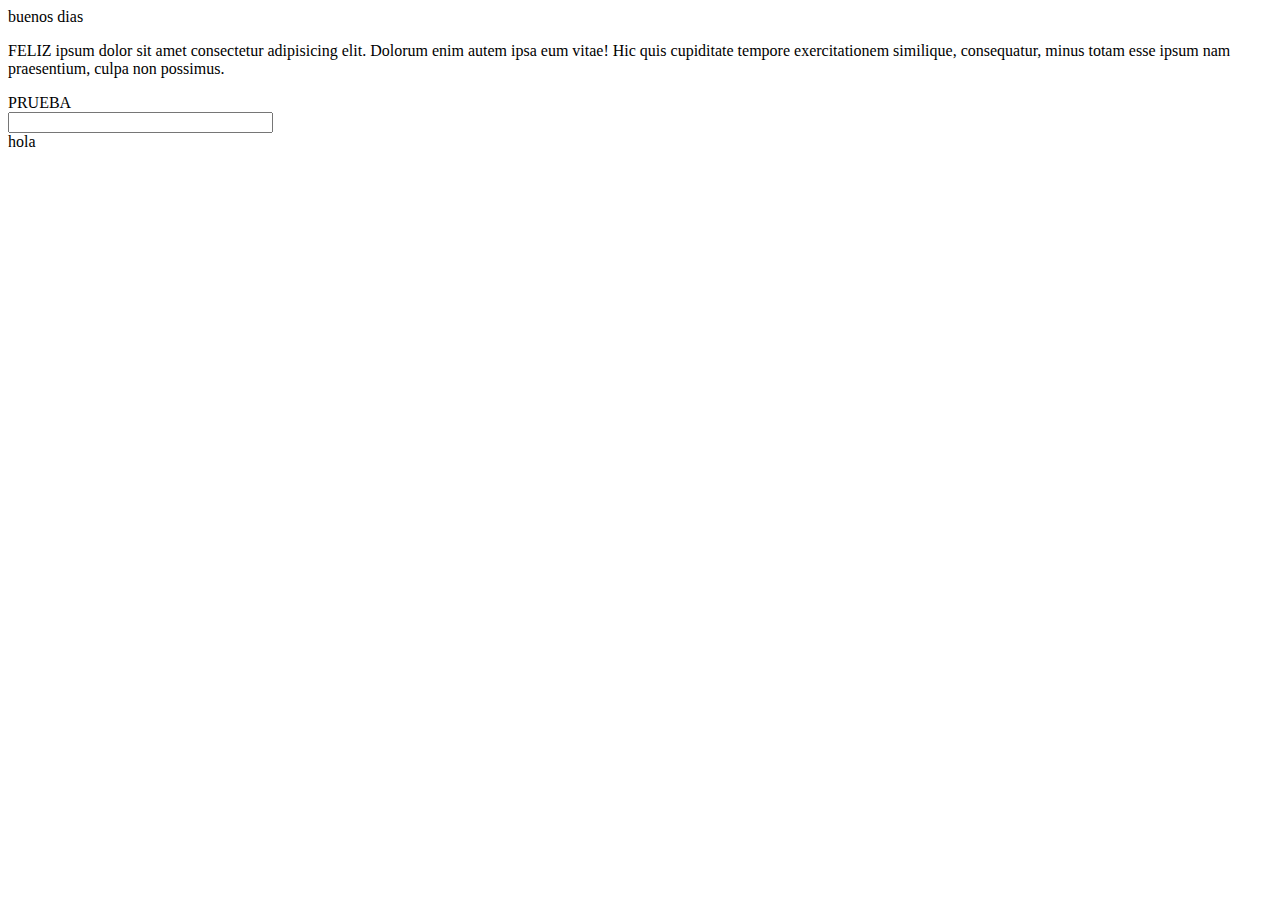
<file: hola git.html>
<html>
<HEAD>

    <meta charset="UTF-8">
    <meta name="viewport" content="viewport">
    <title>PRUEBA GIT   </title>
</HEAD>
<body>
    <!--contenedro 1-->
    <div class="conteiner">
        buenos dias
        <div class="row">
<p>FELIZ ipsum dolor sit amet consectetur adipisicing elit. Dolorum enim autem ipsa eum vitae! Hic quis cupiditate tempore exercitationem similique, consequatur, minus totam esse ipsum nam praesentium, culpa non possimus.</p>
PRUEBA

        </div><input type="text" name="cnombre" value="" size="30" maxlength="30">

    </div>hola

    
</body>
 </html>
</file>
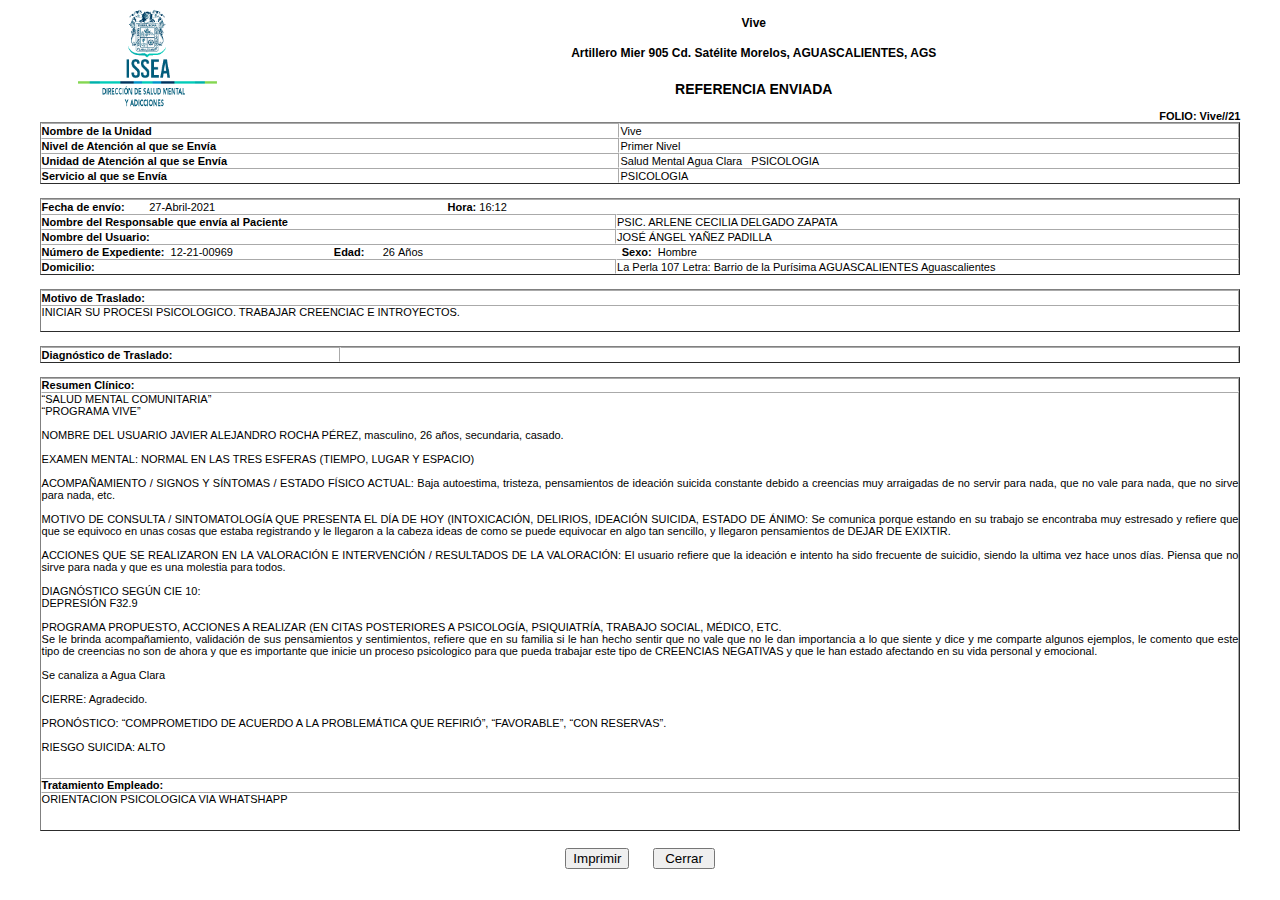
<file: prueba.html>
<!-- saved from url=(0114)http://10.1.59.5/expediente/indice_rep_referenciaenviada.php?eclave=24985&cexpediente=12-21-00969&Guardar=%27SI%27 -->
<html><head><meta http-equiv="Content-Type" content="text/html; charset=windows-1252">
  <title>Reporte de Referencia Enviada</title>
</head>
<frameset rows="*,60" cols="*" framespacing="0" frameborder="no" border="1">
   <frame name="trabajo" verticalscrollbars="1" src="./prueba_files/rep_referenciaenviada.html"> 
   <frame name="validacion" verticalscrollbars="0" src="./prueba_files/valida_rep_referenciaenviada.html">
</frameset>
<noframes></noframes>

</html>
</file>
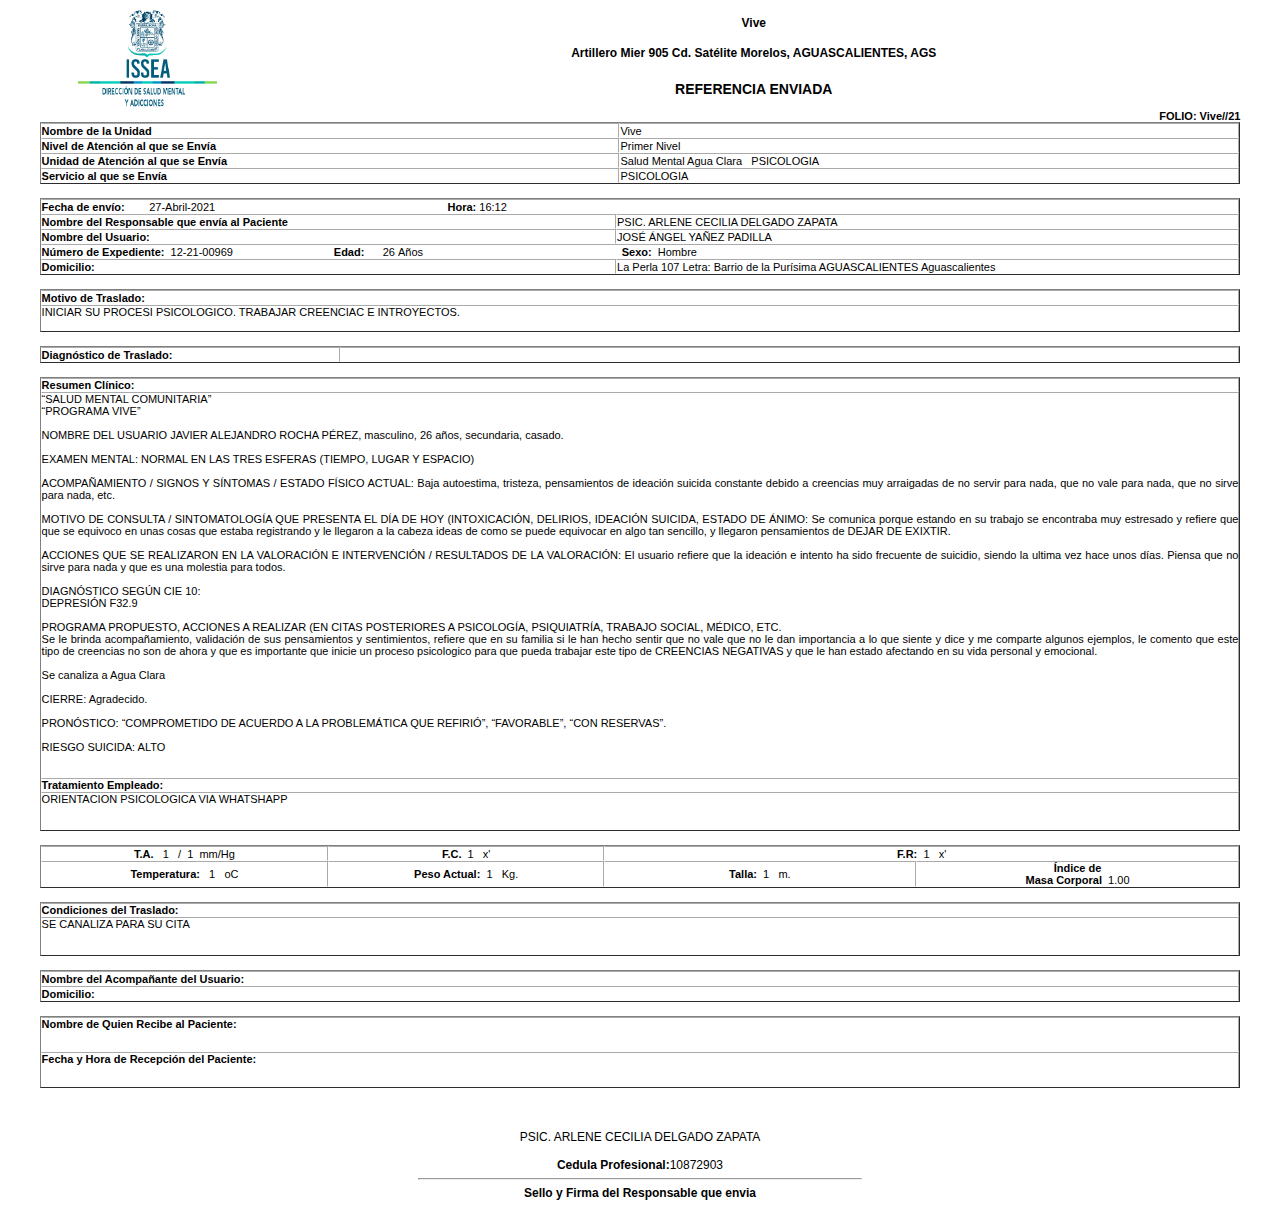
<file: prueba_files/rep_referenciaenviada.html>
<!-- saved from url=(0099)http://10.1.59.5/expediente/rep_referenciaenviada.php?eclave=24985&eunidad=&cexpediente=12-21-00969 -->
<html xmlns="http://www.w3.org/1999/xhtml"><head><meta http-equiv="Content-Type" content="text/html; charset=windows-1252">
<title>REPORTE DE REFERENCIA ENVIADA </title>
<link rel="STYLESHEET" type="text/css" href="./forma_verdana_pantalla.css"> 
<link rel="STYLESHEET" type="text/css" href="./forma_verdana_imprimir.css" media="print"> 


<script language="JavaScript">
    //alert(opener.parent.frames[0].id);
	//alert(typeof(window.opener) );
	//window.opener.document.bgColor = "red";
   NS4 = (document.layers);
   IE4 = (document.all);
  ver4 = (NS4 || IE4);
  
if (document.layers) { // Netscape
    document.captureEvents(Event.MOUSEMOVE);
    document.onmousemove = captureMousePosition;
} else if (document.all) { // Internet Explorer
    document.onmousemove = captureMousePosition;
} else if (document.getElementById) { // Netcsape 6
    document.onmousemove = captureMousePosition;
}

xMousePos = 0; // Horizontal position of the mouse on the screen
yMousePos = 0; // Vertical position of the mouse on the screen
xMousePosMax = 0; // Width of the page
yMousePosMax = 0; // Height of the page

function captureMousePosition(e) {
    if (document.layers) {
        // When the page scrolls in Netscape, the event's mouse position
        // reflects the absolute position on the screen. innerHight/Width
        // is the position from the top/left of the screen that the user is
        // looking at. pageX/YOffset is the amount that the user has 
        // scrolled into the page. So the values will be in relation to
        // each other as the total offsets into the page, no matter if
        // the user has scrolled or not.
        xMousePos = e.pageX;
        yMousePos = e.pageY;
        xMousePosMax = window.innerWidth+window.pageXOffset;
        yMousePosMax = window.innerHeight+window.pageYOffset;
    } else if (document.all) {
        // When the page scrolls in IE, the event's mouse position 
        // reflects the position from the top/left of the screen the 
        // user is looking at. scrollLeft/Top is the amount the user
        // has scrolled into the page. clientWidth/Height is the height/
        // width of the current page the user is looking at. So, to be
        // consistent with Netscape (above), add the scroll offsets to
        // both so we end up with an absolute value on the page, no 
        // matter if the user has scrolled or not.
        xMousePos = window.event.x+document.body.scrollLeft;
        yMousePos = window.event.y+document.body.scrollTop;
        xMousePosMax = document.body.clientWidth+document.body.scrollLeft;
        yMousePosMax = document.body.clientHeight+document.body.scrollTop;
    } else if (document.getElementById) {
        // Netscape 6 behaves the same as Netscape 4 in this regard 
        xMousePos = e.pageX;
        yMousePos = e.pageY;
        xMousePosMax = window.innerWidth+window.pageXOffset;
        yMousePosMax = window.innerHeight+window.pageYOffset;
    }
}
</script>
     
</head>
<body onload="window.focus();">
 <table width="90%" border="0" cellspacing="0" align="center">
  <tbody><tr> 
   <td width="20%" rowspan="5"><img src="./logo_Unidad12.png" width="150" height="100"></td>
<!--   <td width="13%" rowspan="5"><img src="imagenes/logo_ISSEA_Coordinacion_2011.jpg" width="150" height="100"></td>-->
    <td width="80%" align="center"><b>Vive</b></td>
  </tr>
  <tr> 
    <td align="center"><b>Artillero Mier 905 Cd. Sat�lite Morelos, AGUASCALIENTES, AGS</b></td>
  </tr>
  <tr> 
    <td align="center"></td>
  </tr>
  <tr> 
    <td class="big" align="center"><strong>REFERENCIA ENVIADA</strong></td>
  </tr>
 <tr>
    <td></td>
  </tr> 
</tbody></table>

<form action="http://10.1.59.5/expediente/valida_rep_contrareferenciaenviada.php" method="post" name="form_hc" target="validacion">
  <table width="95%" border="0" cellpadding="0" cellspacing="0" align="center">
  <tbody><tr>
     <td class="small" align="right"><b>FOLIO: Vive//21</b></td>
  </tr>
  </tbody></table> 
  <table width="95%" border="1" cellpadding="0" cellspacing="0" align="center">
  <tbody><tr>
      <td height="15" class="smallBox"><b>Nombre de la Unidad</b></td>
      <td class="smallBox">Vive</td>
  </tr>
  <tr>
     <td class="smallBoldBoxLeft" height="15">Nivel de Atenci�n al que se Env�a</td>
     <td class="smallBox">
    Primer Nivel&nbsp;&nbsp;&nbsp;</td>
  </tr>
  <tr>
     <td class="smallBoldBoxLeft" height="15">Unidad de Atenci�n al que se Env�a</td>
     <td class="smallBox">Salud Mental Agua Clara&nbsp;&nbsp;&nbsp;PSICOLOGIA</td>
  </tr>
   <tr>
     <td class="smallBoldBoxLeft" height="15">Servicio al que se Env�a</td>
     <td class="smallBox">PSICOLOGIA     </td>
  </tr>
  </tbody></table>  
  <br>
  <table width="95%" border="1" cellpadding="0" cellspacing="0" align="center">
  <tbody><tr>
     <td class="smallBox" height="15" colspan="2"><strong>Fecha de env�o:&nbsp;&nbsp;&nbsp;&nbsp;&nbsp;&nbsp;&nbsp;&nbsp;</strong>27-Abril-2021      &nbsp;&nbsp;&nbsp;&nbsp;&nbsp;&nbsp;&nbsp;&nbsp;&nbsp;&nbsp;&nbsp;&nbsp;&nbsp;&nbsp;&nbsp;&nbsp;&nbsp;&nbsp;&nbsp;&nbsp;&nbsp;&nbsp;&nbsp;&nbsp;
      &nbsp;&nbsp;&nbsp;&nbsp;&nbsp;&nbsp;&nbsp;&nbsp;&nbsp;&nbsp;&nbsp;&nbsp;&nbsp;&nbsp;&nbsp;&nbsp;&nbsp;&nbsp;&nbsp;&nbsp;&nbsp;&nbsp;&nbsp;&nbsp;      
      &nbsp;&nbsp;&nbsp;&nbsp;&nbsp;&nbsp;&nbsp;&nbsp;&nbsp;&nbsp;&nbsp;&nbsp;&nbsp;&nbsp;&nbsp;&nbsp;&nbsp;&nbsp;&nbsp;&nbsp;&nbsp;&nbsp;&nbsp;&nbsp; 
      <strong>Hora:&nbsp;</strong>16:12      </td>
   </tr>
   <tr>
      <td width="48%" height="15" class="smallBoldBoxLeft">Nombre del Responsable que env�a al Paciente</td>
      <td width="52%" class="smallBox">PSIC. ARLENE CECILIA DELGADO ZAPATA</td>
   </tr>
   <tr>
      <td class="smallBox" height="15"><strong>Nombre del Usuario:</strong></td>
	  <td class="smallBox">JOS� �NGEL YA�EZ PADILLA</td>
  </tr>
  <tr>
	 <td class="smallBox" height="15" colspan="2"><strong>N�mero de Expediente:</strong>&nbsp;&nbsp;12-21-00969      &nbsp;&nbsp;&nbsp;&nbsp;&nbsp;&nbsp;&nbsp;&nbsp;&nbsp;&nbsp;&nbsp;&nbsp;&nbsp;&nbsp;&nbsp; &nbsp;&nbsp;&nbsp;&nbsp;&nbsp;&nbsp;&nbsp;&nbsp;&nbsp;&nbsp;&nbsp;&nbsp;&nbsp;&nbsp;&nbsp;
      <strong>Edad: &nbsp;&nbsp;&nbsp;&nbsp;&nbsp;</strong>26&nbsp;A�os
      &nbsp;&nbsp;&nbsp;&nbsp;&nbsp;&nbsp;&nbsp;&nbsp;&nbsp;&nbsp;&nbsp;&nbsp;&nbsp;&nbsp;&nbsp; &nbsp;&nbsp;&nbsp;&nbsp;&nbsp;&nbsp;&nbsp;&nbsp;&nbsp;&nbsp;&nbsp;&nbsp;&nbsp;&nbsp;&nbsp;
      &nbsp;&nbsp;&nbsp;&nbsp;&nbsp;&nbsp;&nbsp;&nbsp;&nbsp;&nbsp;&nbsp;&nbsp;&nbsp;&nbsp;&nbsp; &nbsp;&nbsp;&nbsp;&nbsp;&nbsp;&nbsp;&nbsp;&nbsp;&nbsp;&nbsp;&nbsp;&nbsp;&nbsp;&nbsp;&nbsp;
      <strong>Sexo: &nbsp;</strong>Hombre              </td>
  </tr>
    <tr>
	   <td class="smallBox" height="15"><strong>Domicilio: &nbsp;</strong></td>
 	   <td class="smallBox">La Perla 107 Letra:   Barrio de la Pur�sima AGUASCALIENTES Aguascalientes </td>
   </tr>  
  </tbody></table>
  <br>
  <table width="95%" border="1" cellpadding="0" cellspacing="0" align="center">
	<tbody><tr>
      <td class="smallBoldBoxLeft" height="15">Motivo de Traslado:</td>
	</tr>
	<tr>
       <td class="smallBox">
      <div align="justify">
	  INICIAR SU PROCESI PSICOLOGICO. TRABAJAR CREENCIAC E INTROYECTOS. <br>	 </div>
     <br>
      </td>
    </tr>
 </tbody></table>
 <br>
 <table width="95%" border="1" cellpadding="0" cellspacing="0" align="center">
  <tbody><tr> 
      <td width="25%" height="15" class="smallBox">
        <b>Diagn�stico de Traslado:&nbsp;&nbsp;&nbsp;&nbsp;</b></td>
      <td width="75%" class="smallBox">
        &nbsp;&nbsp;&nbsp;&nbsp;&nbsp;&nbsp; 
       </td>
    </tr>
 </tbody></table>
 <br>
 <table width="95%" border="1" cellpadding="0" cellspacing="0" align="center">
  <tbody><tr>
      <td class="smallBoldBoxLeft">Resumen Cl�nico:</td>
  </tr>
  <tr>
	 <td class="smallBox">
       <div align="justify">
	  �SALUD MENTAL COMUNITARIA�  <br>
 �PROGRAMA VIVE�  <br>
 <br>
NOMBRE DEL USUARIO JAVIER ALEJANDRO ROCHA P�REZ, masculino, 26 a�os, secundaria, casado.   <br>
 <br>
EXAMEN MENTAL: NORMAL EN LAS TRES ESFERAS  (TIEMPO, LUGAR Y ESPACIO) <br>
 <br>
ACOMPA�AMIENTO / SIGNOS Y S�NTOMAS / ESTADO F�SICO ACTUAL: Baja autoestima, tristeza, pensamientos de ideaci�n suicida constante debido a creencias muy arraigadas de no servir para nada, que no vale para nada, que no sirve para nada, etc.  <br>
 <br>
MOTIVO DE CONSULTA / SINTOMATOLOG�A QUE PRESENTA EL D�A DE HOY (INTOXICACI�N, DELIRIOS, IDEACI�N SUICIDA, ESTADO DE �NIMO: Se comunica porque estando en su trabajo se encontraba muy estresado y refiere que que  se equivoco en unas cosas que estaba registrando y le llegaron a la cabeza ideas de como se puede equivocar en algo tan sencillo, y llegaron pensamientos de DEJAR DE EXIXTIR.  <br>
 <br>
ACCIONES QUE SE REALIZARON EN LA VALORACI�N E INTERVENCI�N / RESULTADOS DE LA VALORACI�N: El usuario refiere que la ideaci�n e intento ha sido frecuente de suicidio, siendo la ultima vez hace unos d�as. Piensa que no sirve para nada y que es una molestia para todos.  <br>
 <br>
DIAGN�STICO SEG�N CIE 10:  <br>
DEPRESI�N F32.9 <br>
 <br>
PROGRAMA PROPUESTO, ACCIONES A REALIZAR (EN CITAS POSTERIORES A PSICOLOG�A, PSIQUIATR�A, TRABAJO SOCIAL, M�DICO, ETC.  <br>
Se le brinda acompa�amiento, validaci�n de sus pensamientos y sentimientos, refiere que en su familia si le han hecho sentir que no vale que no le dan importancia a lo que siente y dice y me comparte algunos ejemplos, le comento que este tipo de creencias no son de ahora y que es importante que inicie un proceso psicologico para que pueda trabajar este tipo de CREENCIAS NEGATIVAS y que le han estado afectando en su vida personal y emocional.  <br>
 <br>
Se canaliza a Agua Clara  <br>
 <br>
CIERRE:  Agradecido.  <br>
 <br>
PRON�STICO: �COMPROMETIDO DE ACUERDO A LA PROBLEM�TICA QUE REFIRIӔ, �FAVORABLE�, �CON RESERVAS�. <br>
 <br>
RIESGO SUICIDA: ALTO <br>	 </div>
     <br>&nbsp;
      </td>
	</tr>
	<tr>
      <td class="smallBoldBoxLeft" valign="bottom">Tratamiento Empleado:</td>
	</tr>
	<tr>
       <td class="smallBox">	
       <div align="justify">
	  ORIENTACION PSICOLOGICA VIA WHATSHAPP <br>	 </div>
     <br>&nbsp;
      </td>
	</tr>
  </tbody></table>
  <br>
  <table width="95%" border="1" cellpadding="0" cellspacing="0" align="center">
	<tbody><tr> 
      <td width="24%" height="15" class="smallBoxCenter"><strong>T.A.</strong>&nbsp;&nbsp; 
      1    &nbsp;&nbsp;/&nbsp;&nbsp;1    &nbsp;mm/Hg     </td>
       <td class="smallBoxCenter"><strong>F.C.</strong>&nbsp;&nbsp;1     &nbsp;&nbsp;x'      </td>
       <td class="smallBoxCenter" colspan="2"><strong>F.R:</strong>&nbsp;&nbsp;1    &nbsp;&nbsp;x' 
     </td>
     </tr>
     <tr>
       <td class="smallBoxCenter" height="15"><strong>Temperatura:</strong>&nbsp;&nbsp; 1      &nbsp;&nbsp;oC       </td>
      <td width="23%" class="smallBoxCenter"><strong>Peso Actual:</strong>&nbsp;&nbsp;1      &nbsp;&nbsp;Kg.      </td>
      <td width="26%" class="smallBoxCenter"><strong>Talla:</strong>&nbsp;&nbsp;1      &nbsp;&nbsp;m. 
      </td>
	  <td width="27%" class="smallBoxCenter"><strong>�ndice de<br> Masa Corporal</strong>&nbsp;&nbsp;1.00     </td>
	</tr>
   </tbody></table>
   <br>
  <table width="95%" border="1" cellpadding="0" cellspacing="0" align="center">
	<tbody><tr>
      <td class="smallBoldBoxLeft">Condiciones del Traslado:</td>
	</tr>
	<tr>
      <td class="smallBox">	
       <div align="justify">
	    SE CANALIZA PARA SU CITA <br>	   </div>
       <br>&nbsp;
      </td>
	</tr>
  </tbody></table>
  <br>
  <table width="95%" border="1" cellpadding="0" cellspacing="0" align="center">
	<tbody><tr>
      <td height="15" class="smallBox"><b>Nombre del Acompa�ante del Usuario:&nbsp;&nbsp;&nbsp;</b>
              </td>
	</tr>
	<tr>
      <td class="smallBox" height="15"><b>Domicilio:</b> &nbsp;&nbsp;&nbsp;
       </td>
	</tr>
	<tr>
  </tr></tbody></table>
  <br>
  <table width="95%" border="1" cellpadding="0" cellspacing="0" align="center">
	<tbody><tr>
      <td height="35" class="smallBoldBoxLeft" valign="top">Nombre de Quien Recibe al Paciente:</td>
	</tr>
	<tr>
      <td class="smallBoldBoxLeft" height="35" valign="top">Fecha y Hora de Recepci�n del Paciente:</td>
	</tr>
	<tr>
  </tr></tbody></table>
  <br>&nbsp;
  <br>&nbsp;
  <table width="50%" border="0" cellpadding="0" cellspacing="0" align="center">
    <tbody><tr>
      <td><center>PSIC. ARLENE CECILIA DELGADO ZAPATA</center>
	  <br><center><b>Cedula Profesional:</b>10872903</center></td>
    </tr>
	<tr>
      <td>
          <hr width="70%"><center><b>Sello y Firma del Responsable que envia</b></center>
      </td>
	</tr>
  </tbody></table>

</form>



</body></html>
</file>
<file: prueba_files/forma_verdana_pantalla.css>
body {
	font-family: Verdana, Geneva, Arial, Helvetica, sans-serif;
	font-size: 12px;
}

td {
	font-family: Verdana, Geneva, Arial, Helvetica, sans-serif;
	font-size: 12px;
}

th {
	font-family: Verdana, Geneva, Arial, Helvetica, sans-serif;
	font-size: 12px;
}

form {
	font-family: Verdana, Geneva, Arial, Helvetica, sans-serif;
	font-size: 12px;
	}

input {
	font-family: Verdana, Geneva, Arial, Helvetica, sans-serif;
	font-size: 12px;
}


textarea.unotex{ 
resize: none;
width:600px;
height:250px;
font-family: Verdana, Geneva, Arial, Helvetica, sans-serif;
font-size: 10pt;
}

#unotex{ 
resize: none;
width:600px;
height:250px;
font-family:Verdana,Geneva,Arial,Helvetica,sans-serif;
font-size: 10pt;
border: 2px solid #706c6c;
}

textarea {
	resize: none;
	Text-align: justify;
	font-family: Verdana, Geneva, Arial, Helvetica, sans-serif;
	font-size: 10px;
}

select {
	font-family: Verdana, Geneva, Arial, Helvetica, sans-serif;
	font-size: 12px;
}

ul {
	font-family: Verdana, Geneva, Arial, Helvetica, sans-serif;
	font-size: 12px;
	list-style-type: disc;
	list-style-position: outside;
}

li {
	font-family: Verdana, Geneva, Arial, Helvetica, sans-serif;
	font-size: 12px;
}

ol {
	font-family: Verdana, Geneva, Arial, Helvetica, sans-serif;
	font-size: 12px;
	list-style-type: upper-roman;
	list-style-position: outside;
}

.small {
	font-family: Tahoma, Verdana, Geneva, Arial, Helvetica, sans-serif;
	font-size: 11px;
}
.smallBold {
	font-family: Verdana, Geneva, Arial, Helvetica, sans-serif;
	font-size: 11px;
    font-weight: bold; 
}
.smallBoldCenter {
	font-family: Verdana, Geneva, Arial, Helvetica, sans-serif;
	font-size: 11px;
    font-weight: bold; 
    text-align:center;	

}
.smallBoldLeft {
	font-family: Verdana, Geneva, Arial, Helvetica, sans-serif;
	font-size: 11px;
    font-weight: bold; 
    text-align:left;	

}
.smallBoldRight {
	font-family: Verdana, Geneva, Arial, Helvetica, sans-serif;
	font-size: 11px;
    font-weight: bold; 
    text-align:right;	
}
.smallBoldBox {
	font-family: Verdana, Geneva, Arial, Helvetica, sans-serif;
	font-size: 11px;
    font-weight: bold; 
    text-align:center;	
	padding: 0px;
	border-width: 1px;
	border-style: solid;
	border-color: #aaaaaa #aaaaaa #ffffff #ffffff;
}
.smallBoldBoxLeft {
	font-family: Verdana, Geneva, Arial, Helvetica, sans-serif;
	font-size: 11px;
    font-weight: bold; 
    text-align:left;	
	padding: 0px;
	border-width: 1px;
	border-style: solid;
	border-color: #aaaaaa #aaaaaa #ffffff #ffffff;
}

.smallBoldBoxRight {
	font-family: Verdana, Geneva, Arial, Helvetica, sans-serif;
	font-size: 11px;
    font-weight: bold; 
    text-align:right;	
	padding: 0px;
	border-width: 1px;
	border-style: solid;
	border-color: #aaaaaa #aaaaaa #ffffff #ffffff;
}
.smallBoldBoxJustify {
	font-family: Verdana, Geneva, Arial, Helvetica, sans-serif;
	font-size: 11px;
    font-weight: bold; 
    text-align:justify;	
	padding: 0px;
	border-width: 1px;
	border-style: solid;
	border-color: #aaaaaa #aaaaaa #ffffff #ffffff;
}
.smallBox {
	font-family: Verdana, Geneva, Arial, Helvetica, sans-serif;
	font-size: 11px;
    font-weight: normal; 
    text-align:left;	
	padding: 0px;
	border-width: 1px;
	border-style: solid;
	border-color: #aaaaaa #aaaaaa #ffffff #ffffff;
}
.smallBoxLeft {
	font-family: Verdana, Geneva, Arial, Helvetica, sans-serif;
	font-size: 11px;
    font-weight: normal; 
    text-align:left;	
	padding: 0px;
	border-width: 1px;
	border-style: solid;
	border-color: #aaaaaa #aaaaaa #ffffff #ffffff;
}
.smallBoxRight {
	font-family: Verdana, Geneva, Arial, Helvetica, sans-serif;
	font-size: 11px;
    font-weight: normal; 
    text-align:right;	
	padding: 0px;
	border-width: 1px;
	border-style: solid;
	border-color: #aaaaaa #aaaaaa #ffffff #ffffff;
}
.smallBoxJustify {
	font-family: Verdana, Geneva, Arial, Helvetica, sans-serif;
	font-size: 11px;
    font-weight: normal; 
    text-align:justify;	
	padding: 0px;
	border-width: 1px;
	border-style: solid;
	border-color: #aaaaaa #aaaaaa #ffffff #ffffff;
}

.smallBoxCenter {
	font-family: Verdana, Geneva, Arial, Helvetica, sans-serif;
	font-size: 11px;
    font-weight: normal; 
    text-align:center;	
	padding: 0px;
	border-width: 1px;
	border-style: solid;
	border-color: #aaaaaa #aaaaaa #ffffff #ffffff;
}

.smallBoldBoxCenter {
	font-family: Verdana, Geneva, Arial, Helvetica, sans-serif;
	font-size: 11px;
    font-weight: bold; 
    text-align:center;	
	padding: 0px;
	border-width: 1px;
	border-style: solid;
	border-color: #aaaaaa #aaaaaa #ffffff #ffffff;
}
.smallBoldBoxAll {
	font-family: Verdana, Geneva, Arial, Helvetica, sans-serif;
	font-size: 11px;
    font-weight: bold; 
    text-align:center;	
	padding: 0px;
	border-width: 1px;
	border-style: solid;
	border-color: #aaaaaa #aaaaaa #aaaaaa #aaaaaa;
}
.smallBoxAll {
	font-family: Verdana, Geneva, Arial, Helvetica, sans-serif;
	font-size: 11px;
    font-weight: normal; 
    text-align:center;	
	padding: 0px;
	border-width: 1px;
	border-style: solid;
	border-color: #aaaaaa #aaaaaa #aaaaaa #aaaaaa;
}
.big {
	font-family: Verdana, Geneva, Arial, Helvetica, sans-serif;
	font-size: 14px;
    text-align:center;	
}
.bigBox {
	font-family: Verdana, Geneva, Arial, Helvetica, sans-serif;
	font-size: 14px;
    text-align:center;
	border-width: 1px;
	border-style: solid;
	border-color: #aaaaaa #aaaaaa #ffffff #ffffff;
}
.bigBoldBox {
	font-family: Verdana, Geneva, Arial, Helvetica, sans-serif;
	font-size: 14px;
	font-weight: bold;
    text-align:center;
	border-width: 1px;
	border-style: solid;
	border-color: #aaaaaa #aaaaaa #ffffff #ffffff;
}

.bigBold {
    background-color: #ffffff; 
	font-family: Verdana, Geneva, Arial, Helvetica, sans-serif;
	font-size: 14px;
	font-weight: bold;
    text-align: center;	
}
.bigLeft {
    background-color: #FFFFFF; 
	font-family: Verdana, Geneva, Arial, Helvetica, sans-serif;
	font-size: 14px;
    text-align:left;	
}

.bigBoldLeft {
    background-color: #FFFFFF; 
	font-family: Verdana, Geneva, Arial, Helvetica, sans-serif;
	font-size: 14px;
	font-weight: bold;
    text-align:left;	
}

.bigLeftBox {
	font-family: Verdana, Geneva, Arial, Helvetica, sans-serif;
	font-size: 14px;
	font-weight: bold;
    text-align:left;
	border-width: 1px;
	border-style: solid;
	border-color: #aaaaaa #aaaaaa #ffffff #ffffff;
}

.bigLeftBoldBox {
	font-family: Verdana, Geneva, Arial, Helvetica, sans-serif;
	font-size: 14px;
	font-weight: bold;
    text-align: left;
	font-weight: bold;
	border-width: 1px;
	border-style: solid;
	border-color: #aaaaaa #aaaaaa #ffffff #ffffff;
}
.bigRightBoldBox {
	font-family: Verdana, Geneva, Arial, Helvetica, sans-serif;
	font-size: 14px;
	font-weight: bold;
    text-align: right;
	font-weight: bold;
	border-width: 1px;
	border-style: solid;
	border-color: #aaaaaa #aaaaaa #ffffff #ffffff;
}

.bigTitle {
    background-color: #dddddd; 
	font-family: Verdana, Geneva, Arial, Helvetica, sans-serif;
	font-size: 18px;
    text-align: center;	
}


.bodystyle {
	font-family: Verdana, Geneva, Arial, Helvetica, sans-serif;
	font-size: 12px;
}

.checkbox {
	readonly: true;
}

.box1 {
	padding: 0px;
	border-width: 1px;
	border-style: solid;
	border-color: #CCCCCC #666666 #666666 #CCCCCC;
}

.box2 {
	border-width: 3px;
	border-style: solid;
	padding: 5px;
}
.tabla {
	padding: 3px;
	border-width: thin;
	border-style: solid;
	border-color: #CCCCCC #666666 #666666 #CCCCCC;
}

#titulo{ 
background-color: #d0d0ff; 
color: #333300; 
font-size:16pt; 
font-weight: bold; 
padding: 3 3 3 11px; 
} 

h1, h2, h3 { 
    padding: 0; 
    margin: 0; 
    display: inline; 
} 
.expandible { 
    margin: 1em; 
    padding: 1em; 
    border: 1px solid black; 
    background: #eff; 
    
} 

#footer {
	background: #fd8;
	border: 3px solid #765;
	text-align: center;
}
</file>
<file: prueba_files/forma_verdana_imprimir.css>
body {
	font-family: Verdana, Geneva, Arial, Helvetica, sans-serif;
	font-size: 9px;
}

td {
	font-family: Verdana, Geneva, Arial, Helvetica, sans-serif;
	font-size: 9px;
}

th {
	font-family: Verdana, Geneva, Arial, Helvetica, sans-serif;
	font-size: 9px;
}

form {
	font-family: Verdana, Geneva, Arial, Helvetica, sans-serif;
	font-size: 9px;
	}

input {
	font-family: Verdana, Geneva, Arial, Helvetica, sans-serif;
	font-size: 9px;
	border-width: 0px;
	border-color: #ffffff #ffffff #ffffff #ffffff;
}

textarea.unotext{
	
	font-family: Verdana, Geneva, Arial, Helvetica, sans-serif;
	font-size: 9px;
	border-width: 0px;
	border-color: #ffffff #ffffff #ffffff #ffffff;
	
	scrollbar-3dlight-color: #ffffff;
	scrollbar-arrow-color: #ffffff;
	scrollbar-base-color: #ffffff;
	scrollbar-darkshadow-color: #ffffff;
	scrollbar-face-color: #ffffff;
	scrollbar-highlight-color: #ffffff;
	scrollbar-shadow-color: #ffffff;
	scrollbar-track-color: #ffffff;	
	
}
textarea {
	font-family: Verdana, Geneva, Arial, Helvetica, sans-serif;
	font-size: 9px;
	border-width: 0px;
	border-color: #ffffff #ffffff #ffffff #ffffff;
	
	scrollbar-3dlight-color: #ffffff;
	scrollbar-arrow-color: #ffffff;
	scrollbar-base-color: #ffffff;
	scrollbar-darkshadow-color: #ffffff;
	scrollbar-face-color: #ffffff;
	scrollbar-highlight-color: #ffffff;
	scrollbar-shadow-color: #ffffff;
	scrollbar-track-color: #ffffff;
}

select {
	font-family: Verdana, Geneva, Arial, Helvetica, sans-serif;
	font-size: 9px;
}

ul {
	font-family: Verdana, Geneva, Arial, Helvetica, sans-serif;
	font-size: 9px;
	list-style-type: disc;
	list-style-position: outside;
}

li {
	font-family: Verdana, Geneva, Arial, Helvetica, sans-serif;
	font-size: 9px;
}

ol {
	font-family: Verdana, Geneva, Arial, Helvetica, sans-serif;
	font-size: 9px;
	list-style-type: upper-roman;
	list-style-position: outside;
}

.small {
	font-family: Tahoma, Verdana, Geneva, Arial, Helvetica, sans-serif;
	font-size: 9px;
}
.smallBold {
	font-family: Verdana, Geneva, Arial, Helvetica, sans-serif;
	font-size: 9px;
    font-weight: bold; 
}

.smallBoldCenter {
	font-family: Verdana, Geneva, Arial, Helvetica, sans-serif;
	font-size: 9px;
    font-weight: bold; 
    text-align:center;	
}
.smallBoldLeft {
	font-family: Verdana, Geneva, Arial, Helvetica, sans-serif;
	font-size: 9px;
    font-weight: bold; 
    text-align:left;	
}
.smallBoldRight {
	font-family: Verdana, Geneva, Arial, Helvetica, sans-serif;
	font-size: 9px;
    font-weight: bold; 
    text-align:right;	
}

.smallBoldBox {
	font-family: Verdana, Geneva, Arial, Helvetica, sans-serif;
	font-size: 9px;
    font-weight: bold; 
    text-align:center;	
	padding: 0px;
	border-width: 1px;
	border-style: solid;
	border-color: #aaaaaa #aaaaaa #ffffff #ffffff;
}
.smallBoldBoxLeft {
	font-family: Verdana, Geneva, Arial, Helvetica, sans-serif;
	font-size: 9px;
    font-weight: bold; 
    text-align:left;	
	padding: 0px;
	border-width: 1px;
	border-style: solid;
	border-color: #aaaaaa #aaaaaa #ffffff #ffffff;
}

.smallBoldBoxRight {
	font-family: Verdana, Geneva, Arial, Helvetica, sans-serif;
	font-size: 9px;
    font-weight: bold; 
    text-align:right;	
	padding: 0px;
	border-width: 1px;
	border-style: solid;
	border-color: #aaaaaa #aaaaaa #ffffff #ffffff;
}
.smallBoldBoxJustify {
	font-family: Verdana, Geneva, Arial, Helvetica, sans-serif;
	font-size: 9px;
    font-weight: bold; 
    text-align:justify;	
	padding: 0px;
	border-width: 1px;
	border-style: solid;
	border-color: #aaaaaa #aaaaaa #ffffff #ffffff;
}

.smallBox {
	font-family: Verdana, Geneva, Arial, Helvetica, sans-serif;
	font-size: 9px;
    font-weight: normal;  
    text-align:left;	
	padding: 0px;
	border-width: 1px;
	border-style: solid;
	border-color: #aaaaaa #aaaaaa #ffffff #ffffff;
}
.smallBoxLeft {
	font-family: Verdana, Geneva, Arial, Helvetica, sans-serif;
	font-size: 9px;
    font-weight: normal; 
    text-align:left;	
	padding: 0px;
	border-width: 1px;
	border-style: solid;
	border-color: #aaaaaa #aaaaaa #ffffff #ffffff;
}
.smallBoxRight {
	font-family: Verdana, Geneva, Arial, Helvetica, sans-serif;
	font-size: 9px;
    font-weight: normal; 
    text-align:right;	
	padding: 0px;
	border-width: 1px;
	border-style: solid;
	border-color: #aaaaaa #aaaaaa #ffffff #ffffff;
}
.smallBoxJustify {
	font-family: Verdana, Geneva, Arial, Helvetica, sans-serif;
	font-size: 9px;
    font-weight: normal; 
    text-align:justify;	
	padding: 0px;
	border-width: 1px;
	border-style: solid;
	border-color: #aaaaaa #aaaaaa #ffffff #ffffff;
}
.smallBoxCenter {
	font-family: Verdana, Geneva, Arial, Helvetica, sans-serif;
	font-size: 9px;
    font-weight: normal; 
    text-align:center;	
	padding: 0px;
	border-width: 1px;
	border-style: solid;
	border-color: #aaaaaa #aaaaaa #ffffff #ffffff;
}

.smallBoldBoxCenter {
	font-family: Verdana, Geneva, Arial, Helvetica, sans-serif;
	font-size: 9px;
    font-weight: bold; 
    text-align:center;	
	padding: 0px;
	border-width: 1px;
	border-style: solid;
	border-color: #aaaaaa #aaaaaa #ffffff #ffffff;
}
.smallBoldBoxAll {
	font-family: Verdana, Geneva, Arial, Helvetica, sans-serif;
	font-size: 9px;
    font-weight: bold; 
    text-align:right;	
	padding: 0px;
	border-width: 1px;
	border-style: solid;
	border-color: #ffffff #ffffff #ffffff #ffffff;
}
.smallBoxAll {
	font-family: Verdana, Geneva, Arial, Helvetica, sans-serif;
	font-size: 9px;
    font-weight: normal; 
    text-align:right;	
	padding: 0px;
	border-width: 1px;
	border-style: solid;
	border-color: #ffffff #ffffff #ffffff #ffffff;
}

.big {
	font-family: Verdana, Geneva, Arial, Helvetica, sans-serif;
	font-size: 12px;
    text-align:center;	
}
.bigBox {
	font-family: Verdana, Geneva, Arial, Helvetica, sans-serif;
	font-size: 12px;
    text-align:center;
	border-width: 1px;
	border-style: solid;
	border-color: #aaaaaa #aaaaaa #ffffff #ffffff;
}
.bigBoldBox {
	font-family: Verdana, Geneva, Arial, Helvetica, sans-serif;
	font-size: 14px;
	font-weight: bold;
    text-align:center;
	border-width: 1px;
	border-style: solid;
	border-color: #aaaaaa #aaaaaa #ffffff #ffffff;
}
.bigBold {
	font-family: Verdana, Geneva, Arial, Helvetica, sans-serif;
	font-size: 14px;
	font-weight: bold;
    text-align:center;
}
.bigLeft {
	font-family: Verdana, Geneva, Arial, Helvetica, sans-serif;
	font-size: 12px;
    text-align:left;	
}

.bigBoldLeft {
    background-color: #FFFFFF; 
	font-family: Verdana, Geneva, Arial, Helvetica, sans-serif;
	font-size: 14px;
	font-weight: bold;
    text-align:left;	
}

.bigLeftBox {
	font-family: Verdana, Geneva, Arial, Helvetica, sans-serif;
	font-size: 12px;
	font-weight: normal;
    text-align:left;
	border-width: 1px;
	border-style: solid;
	border-color: #aaaaaa #aaaaaa #ffffff #ffffff;
}

.bigLeftBoldBox {
	font-family: Verdana, Geneva, Arial, Helvetica, sans-serif;
	font-size: 12px;
	font-weight: normal;
    text-align:left;
	font-weight: bold;
	border-width: 1px;
	border-style: solid;
	border-color: #aaaaaa #aaaaaa #ffffff #ffffff;
}

.bigRightBoldBox {
	font-family: Verdana, Geneva, Arial, Helvetica, sans-serif;
	font-size: 12px;
	font-weight: bold;
    text-align: right;
	font-weight: bold;
	border-width: 1px;
	border-style: solid;
	border-color: #aaaaaa #aaaaaa #ffffff #ffffff;
}

.bigTitle {
	font-family: Verdana, Geneva, Arial, Helvetica, sans-serif;
	font-size: 14px;
    text-align:center;	
}

.bodystyle {
	font-family: Verdana, Geneva, Arial, Helvetica, sans-serif;
	font-size: 9px;
}
.checkbox {
	readonly: true;
}
.box1 {
	padding: 0px;
	border-width: 1px;
	border-style: solid;
	border-color: #CCCCCC #666666 #666666 #CCCCCC;
}

.box2 {
	border-width: 1px;
	border-style: solid;
	padding: 5px;
}
.tabla {
	padding: 3px;
	border-width: thin;
	border-style: solid;
	border-color: #CCCCCC #666666 #666666 #CCCCCC;
}

.capa_seleccion {
	font-family: Verdana, Geneva, Arial, Helvetica, sans-serif;
	font-size: 12px;
	font-weight: normal;
    text-align:center;
	position:absolute;
	top:4px;
	left:23px;
}

#titulo{ 
background-color: #d0d0ff; 
color: #333300; 
font-size:16pt; 
font-weight: bold; 
padding: 3 3 3 10px; 
} 

h1, h2, h3 { 
    padding: 0; 
    margin: 0; 
    display: inline; 
} 
.expandible { 
    margin: 1em; 
    padding: 1em; 
    border: 1px solid black; 
    background: #eff; 
    
} 
.saltopagina {
	cursor: auto;
	page-break-before: always;
	page-break-after: always;
}

#footer {
	background: #fd8;
	border: 3px solid #765;
	text-align: center;
}
#navigation,  .noprint {
	display: none;
}
</file>
